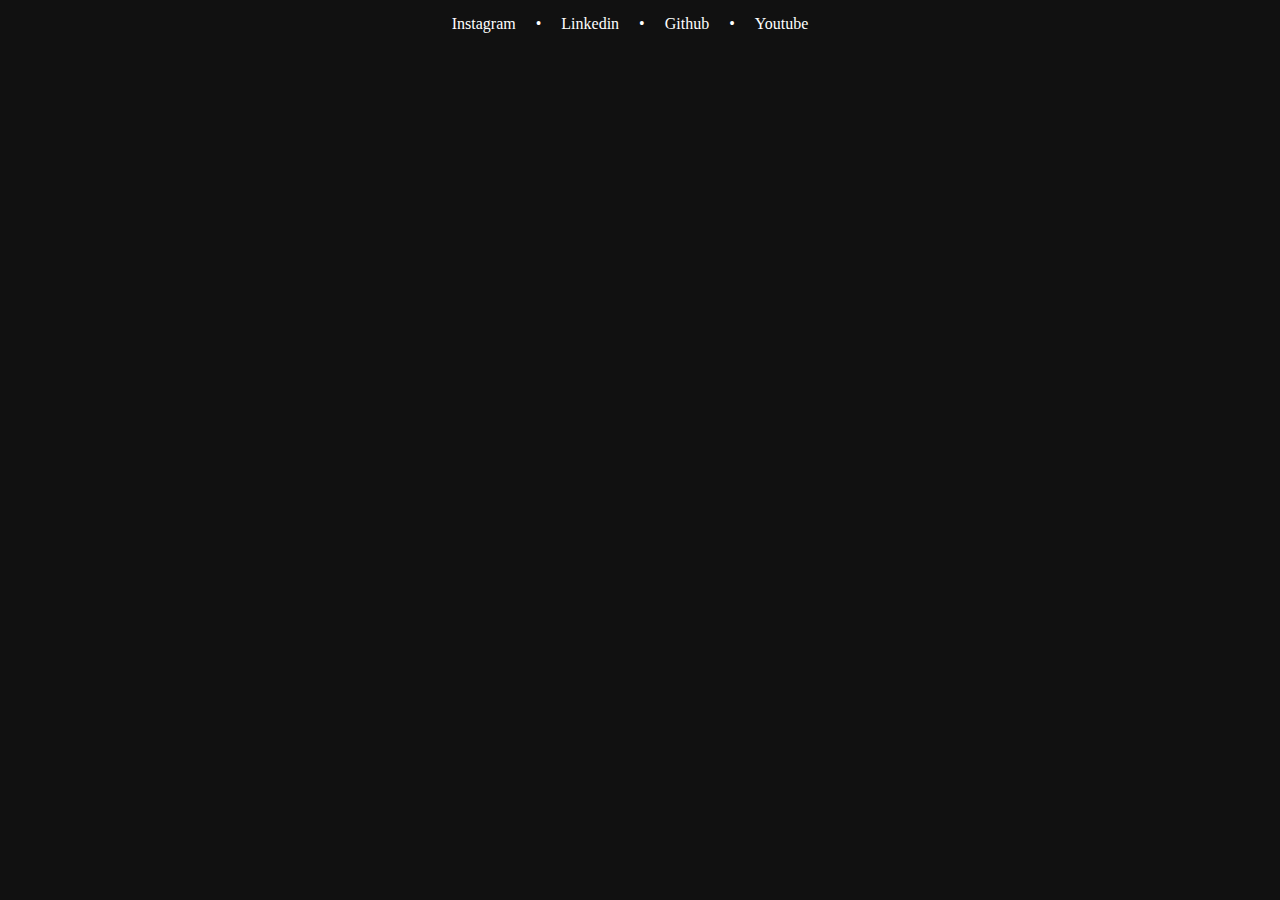
<file: index.html>
<!DOCTYPE html><html lang="pt-BR"><head>
  <meta charset="utf-8">
  <title>MIL CORES</title>
  <base href="https://limaizabela.github.io/angular-blog/">
  <meta name="viewport" content="width=device-width, initial-scale=1">
  <link rel="icon" type="image/x-icon" href="favicon.ico">
<style>*{margin:0;padding:0;box-sizing:border-box;background-color:#111;color:#fff;font-family:Segoe UI}</style><link rel="stylesheet" href="styles.7b550e0c5279a102.css" media="print" onload="this.media='all'"><noscript><link rel="stylesheet" href="styles.7b550e0c5279a102.css"></noscript></head>
<body>
  <app-root></app-root>
<script src="runtime.0da17a01f9512df0.js" type="module"></script><script src="polyfills.a66b7da3945a89f2.js" type="module"></script><script src="main.a2fcc7e59f881e9c.js" type="module"></script>

</body></html>
</file>
<file: styles.7b550e0c5279a102.css>
*{margin:0;padding:0;box-sizing:border-box;background-color:#111;color:#fff;font-family:Segoe UI}a{text-decoration:none}
</file>
